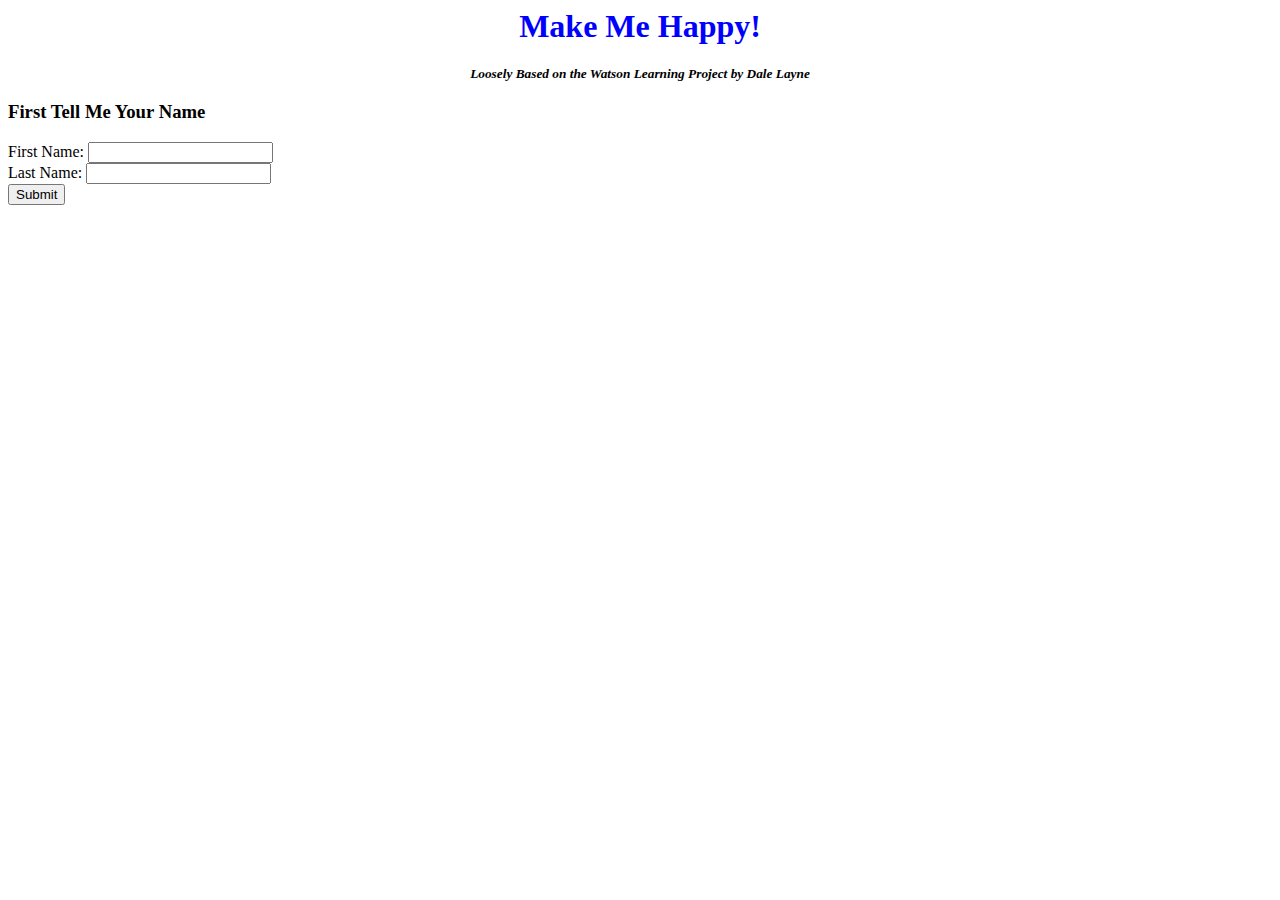
<file: public/index.html>
<html>
  <head>
    <link rel="stylesheet" href="style.css">    
  </head>

   <body>
      <h1>
        Make Me Happy!
     </h1>
     <h2>
       Loosely Based on the Watson Learning Project by Dale Layne
     </h2>
     <h3>
       First Tell Me Your Name
     </h3>
      <form action = "http://makeMeHappyNodeJS2-donniebryson318480.codeanyapp.com:2000/process_get" method = "GET">
         First Name: <input type = "text" name = "first_name">  <br>
         Last Name: <input type = "text" name = "last_name"> <br>
         <input type = "submit" value = "Submit">
      </form>
      
   </body>
</html>
</file>
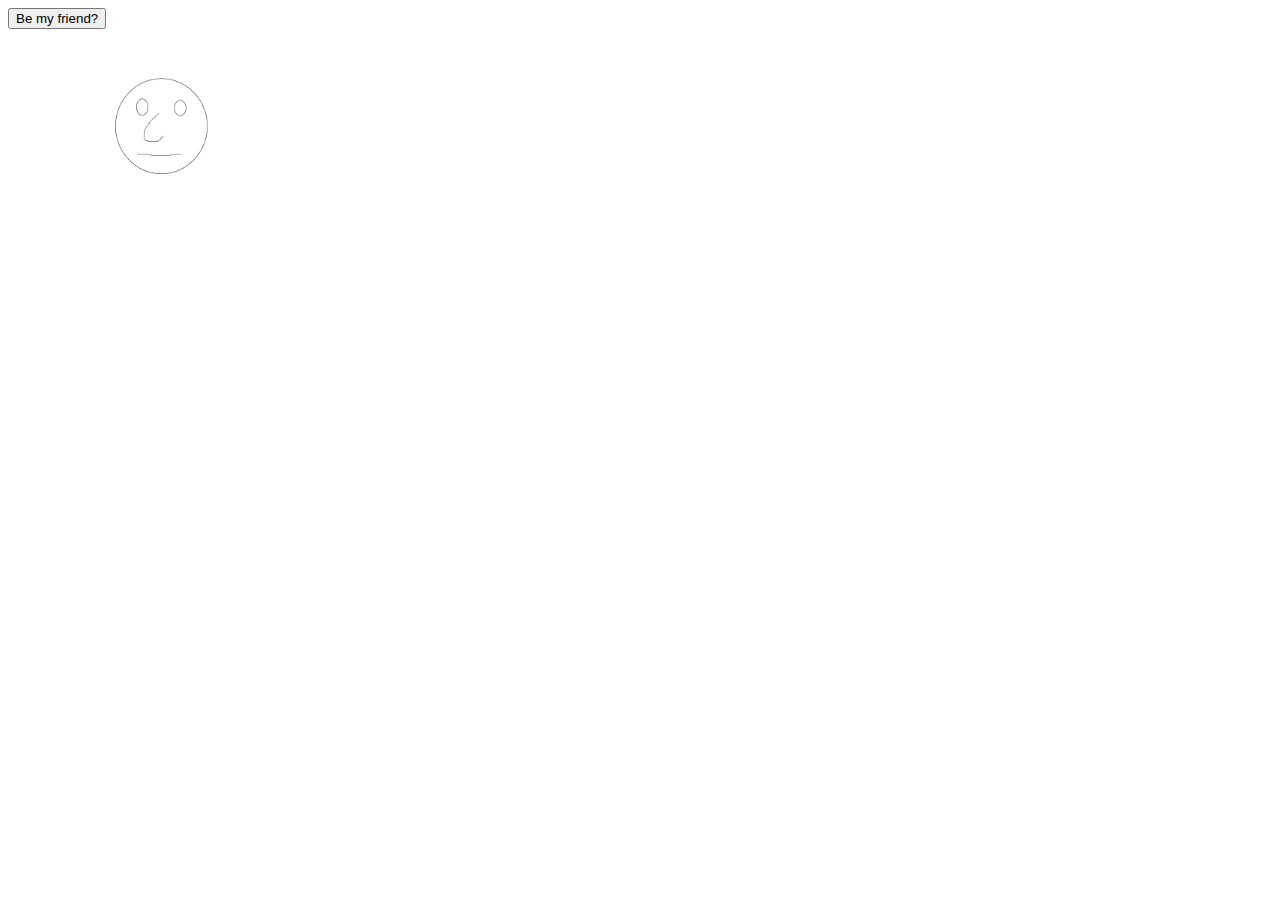
<file: public/checkThoughts.html>
<!DOCTYPE html>

<html lang="en" xmlns="http://www.w3.org/1999/xhtml">
<head>
    <meta charset="utf-8" />
    <title>Tell me what you thing about me</title>
</head>
<body>
    ​<button onclick="myTellMe()">Be my friend?</button>

    <p id="demo"></p>

    <img id="myImage" src="unknown.gif" style="width:300px">
    <script src="myFunction.js">
    </script>

</body>
</html>
</file>
<file: public/style.css>
body {
    color: black;
    font-family: verdana;
}

h1 {
    color: blue; 
  text-align: center;
}
h2 {
  color: black;
  text-align: center;
  font-style: italic;
  font-size: smaller;
}
</file>
